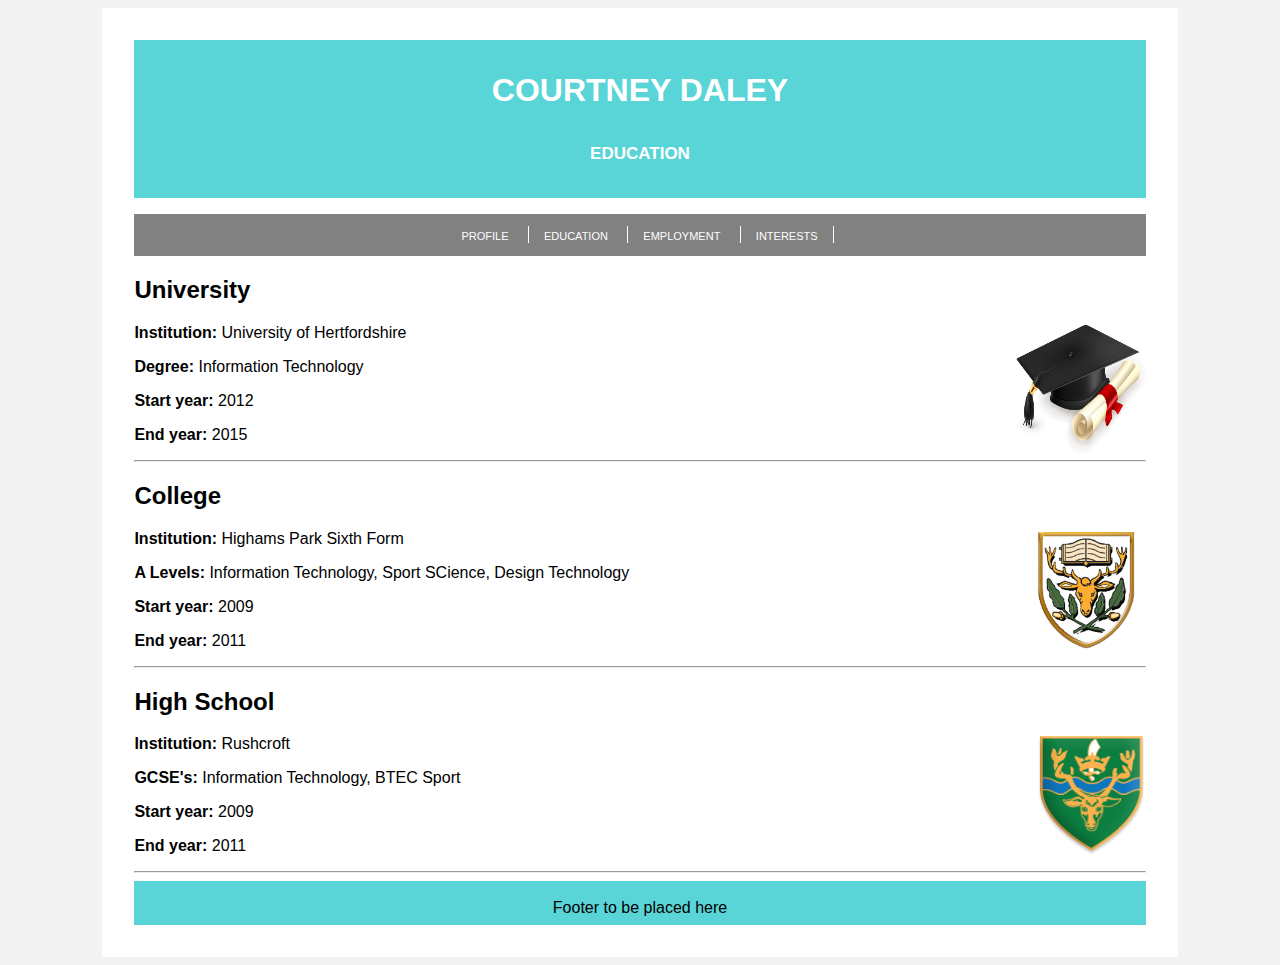
<file: education.html>
<!DOCTYPE html>
<html>

<head>
	<title> Education </title>
	<link rel="stylesheet" href="siteStyles2.css">
</head>


<body>
	<div id="wrapper">
		<header>
			<h1> Courtney Daley </h1>
			<h2> education</h2>
		</header>
		<nav>
			<ul class="navigation">
				<li><a href="index2.html"> profile </a></li>
				<li><a href="education.html"> education </a></li>
				<li><a href="employment.html"> employment </a></li>
				<li><a href="interests.html"> interests </a></li>
			</ul>
		</nav>

		<h2> University </h2>
		<img class="gradcap" src="gradcap.png" height="130" width="130">
		<section class="uni">
				<p><strong>Institution: </strong>University of Hertfordshire </p>
				<p><strong>Degree: </strong>Information Technology </p>
				<p><strong>Start year:</strong> 2012 </p>
				<p><strong>End year:</strong> 2015 <p>
				<hr class="full-line">
		</section>
		<h2> College </h2>
		<img class="hplogo" src="hplogo.png" height="120" width="120">
		<section class="college">
				<p><strong>Institution: </strong> Highams Park Sixth Form </p>
				<p><strong>A Levels: </strong>Information Technology, Sport SCience, Design Technology </p>
				<p><strong>Start year:</strong> 2009 </p>
				<p><strong>End year:</strong> 2011 <p>
				<hr class="full-line">
		</section>
		<h2> High School </h2>
		<img class="rclogo" src="rclogo.png" height="120" width="110">
		<section class="school">
				<p><strong>Institution: </strong> Rushcroft</p>
				<p><strong>GCSE's: </strong> Information Technology, BTEC Sport </p>
				<p><strong>Start year:</strong> 2009 </p>
				<p><strong>End year:</strong> 2011 <p>
				<hr class="full-line">
		</section>
		<div>
			<footer>
				<P> Footer to be placed here </P>
			</footer>
		</div>
	</div>

</body>
	





</html>
</file>
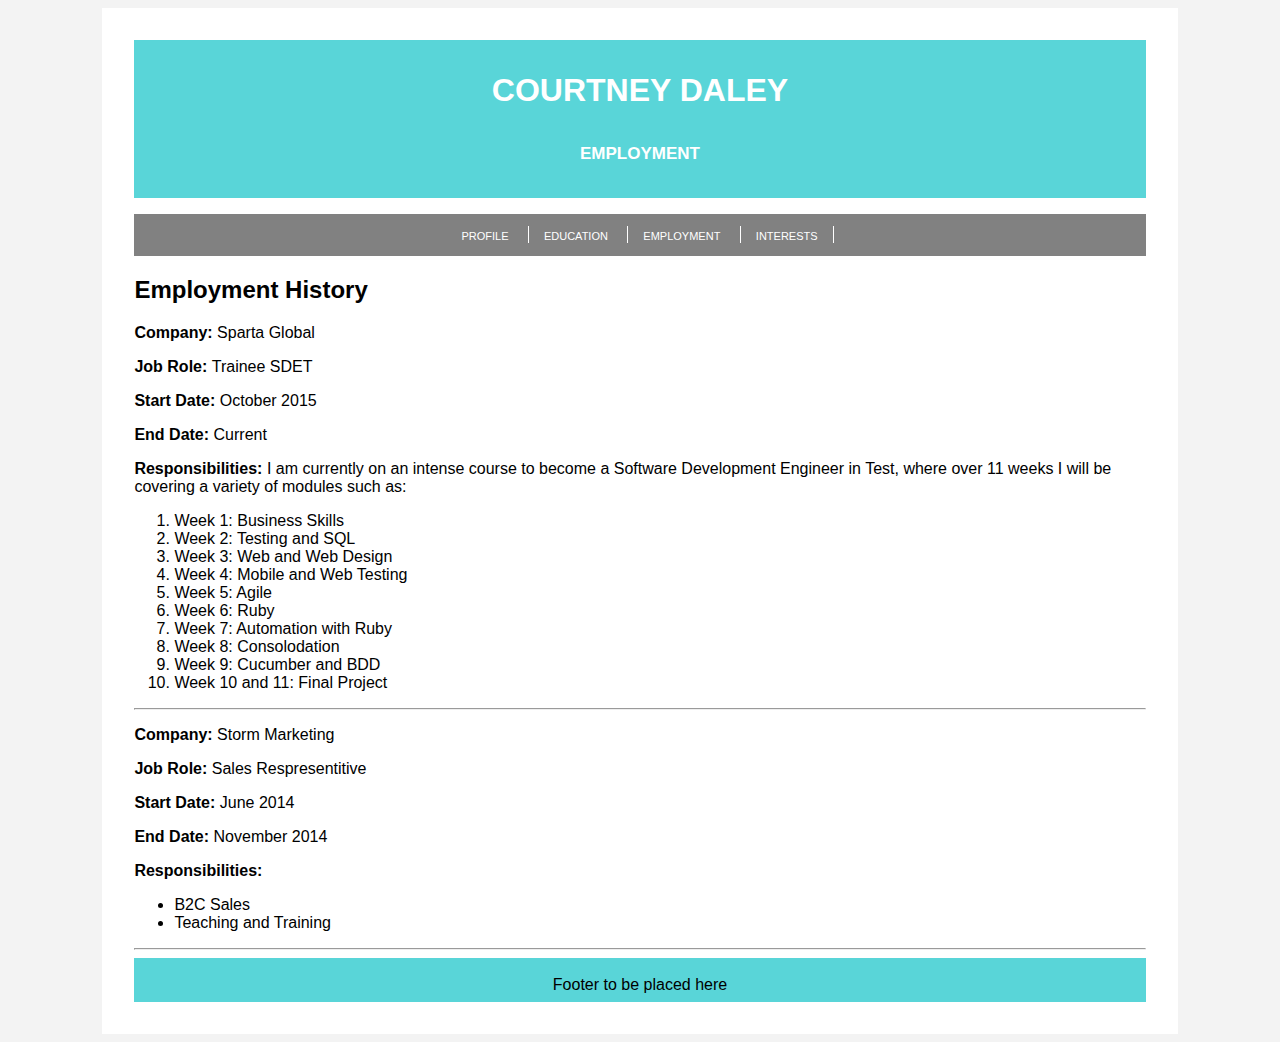
<file: employment.html>
<!DOCTYPE html>
<html>

<head>
	<title> Employment </title>
	<link rel="stylesheet" href="siteStyles2.css">
</head>

<body>
	<div id="wrapper">
		<header>
			<h1> Courtney Daley </h1>
			<h2> employment</h2>
		</header>
		<nav>
			<ul class="navigation">
				<li><a href="index2.html"> profile </a></li>
				<li><a href="education.html"> education </a></li>
				<li><a href="employment.html"> employment </a></li>
				<li><a href="interests.html"> interests </a></li>
			</ul>
		</nav>

		<h2>Employment History</h2>
		<section class="job">
			<p><strong>Company: </strong> Sparta Global</p>
			<p><strong> Job Role: </strong> Trainee SDET</p>
			<p><strong>Start Date:</strong> October 2015 </p>
			<p><strong>End Date:</strong> Current </p>

			<p><strong>Responsibilities:</strong> I am currently on an intense course to become a Software Development Engineer in Test, where over 11 weeks I will be covering a variety of modules such as: </p>
			
			<ol>
				<li>Week 1: Business Skills</li>
				<li>Week 2: Testing and SQL</li>
				<li>Week 3: Web and Web Design</li>
				<li>Week 4: Mobile and Web Testing</li>
				<li>Week 5: Agile</li>
				<li>Week 6: Ruby</li>
				<li>Week 7: Automation with Ruby</li>
				<li>Week 8: Consolodation</li>
				<li>Week 9: Cucumber and BDD</li>
				<li>Week 10 and 11: Final Project</li>
			</ol>
			<hr class="full-line">
		</section>	

		<section class="job">
				<p><strong>Company: </strong> Storm Marketing </p>
				<p><strong> Job Role: </strong> Sales Respresentitive</p>
				<p><strong>Start Date: </strong> June 2014 </p>
				<p><strong>End Date: </strong> November 2014 </p>
				<strong>Responsibilities: </strong>
			<ul>
			 	<li>B2C Sales</li>
			 	<li>Teaching and Training</li>
			 	</ul>
			 	<hr class="full-line">
		</section>
		<div>
			<footer>
				<P> Footer to be placed here </P>
			</footer>
		</div>
	</div>


</body>






</html>
</file>
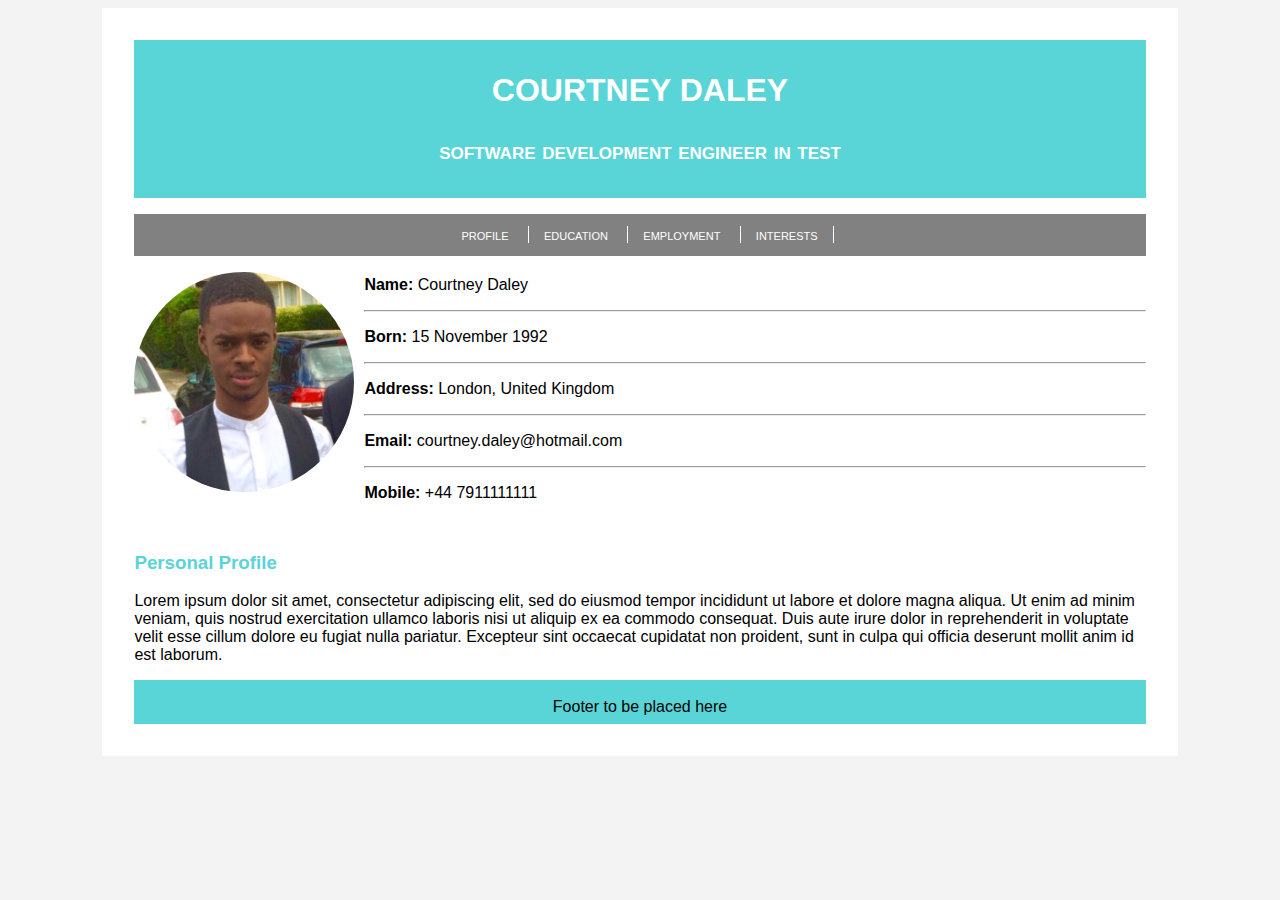
<file: index2.html>
<!DOCTYPE html>
<html>

<head>
	<title> My CV </title>
	<link rel="stylesheet" href="siteStyles2.css">
	<meta name="viewport" content="width-device-width, initial-scale=1">
</head>

<body>
	<div id="wrapper">
		<header>
			<h1> Courtney Daley </h1>
			<h2> software development engineer in test </h2>
		</header>
		
		<nav>
			<ul class="navigation">
				<li><a href="index2.html"> profile </a></li>
				<li><a href="education.html"> education </a></li>
				<li><a href="employment.html"> employment </a></li>
				<li><a href="interests.html"> interests </a></li>
			</ul>
		</nav>
		<section class="myimage">
			<img class="mypic"src="pic.png" height="220" width="220">
		</section>
		<section class="info">

				<p><strong>Name: </strong> Courtney Daley </p>
				<hr class="full-line">
				<p><strong>Born: </strong>15 November 1992</p>
				<hr class="full-line">
				<p><strong>Address:</strong> London, United Kingdom </p>
				<hr class="full-line">
				<p><strong>Email:</strong> courtney.daley@hotmail.com <p>
				<hr class="full-line">
				<p><strong>Mobile: </strong> +44 7911111111 </p>
			
		</section>
		<section class="desc">
			<h3>Personal Profile</h3>
				<p>Lorem ipsum dolor sit amet, consectetur adipiscing elit, sed do eiusmod tempor incididunt ut labore et dolore magna aliqua. Ut enim ad minim veniam, quis nostrud exercitation ullamco laboris nisi ut aliquip ex ea commodo consequat. Duis aute irure dolor in reprehenderit in voluptate velit esse cillum dolore eu fugiat nulla pariatur. Excepteur sint occaecat cupidatat non proident, sunt in culpa qui officia deserunt mollit anim id est laborum.

				</p>
		</section>
		<section>
			<footer>
				<P> Footer to be placed here </P>
			</footer>
		</section>
	</div>




</body>

</html>
</file>
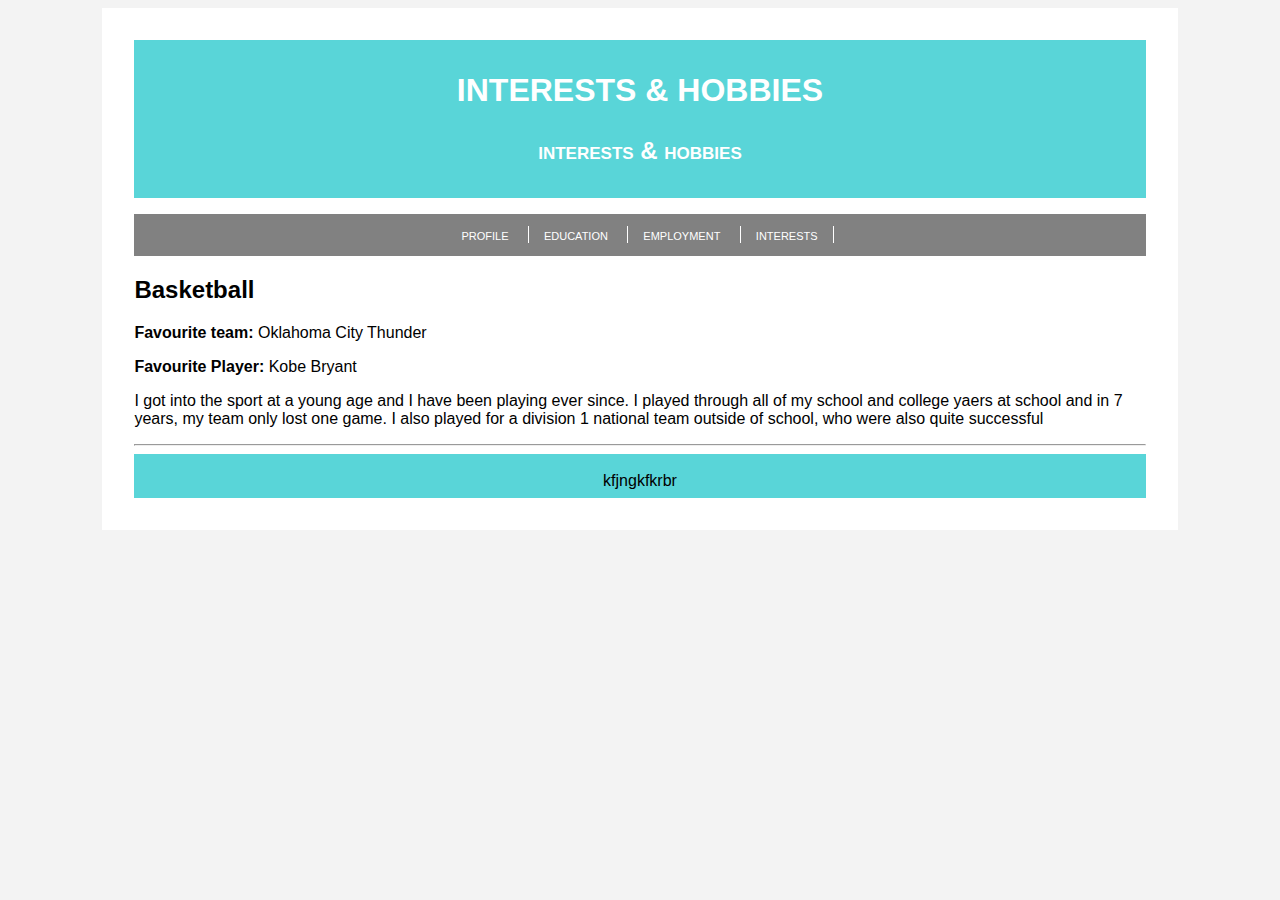
<file: interests.html>
<!DOCTYPE html>
<html>

<head>
	<title> Interests </title>
	<link rel="stylesheet" href="siteStyles2.css">
</head>

<body>
	<div id="wrapper">
		<header>
			<h1 class="education"> Interests & Hobbies</h1>
			<h2>interests & hobbies</h2>
		</header>
		<nav>
			<ul class="navigation">
				<li><a href="index2.html"> profile </a></li>
				<li><a href="education.html"> education </a></li>
				<li><a href="employment.html"> employment </a></li>
				<li><a href="site_pages/interests.html"> interests </a></li>
			</ul>
		</nav>

		<h2> Basketball </h2>
		<section>
		 		<p><strong> Favourite team: </strong> Oklahoma City Thunder </p>
				<p><strong> Favourite Player: </strong> Kobe Bryant </p>
				<p><strong></strong> I got into the sport at a young age and I have been playing ever since. I played through all of my school and college yaers at school and in 7 years, my team only lost one game. I also played for a division 1 national team outside of school, who were also quite successful </p>
				
				<hr class="full-line">	 			
		 	</section>
		 <div>
			<footer>
				<P> kfjngkfkrbr </P>
			</footer>
		</div>	

</div>

</body>






</html>
</file>
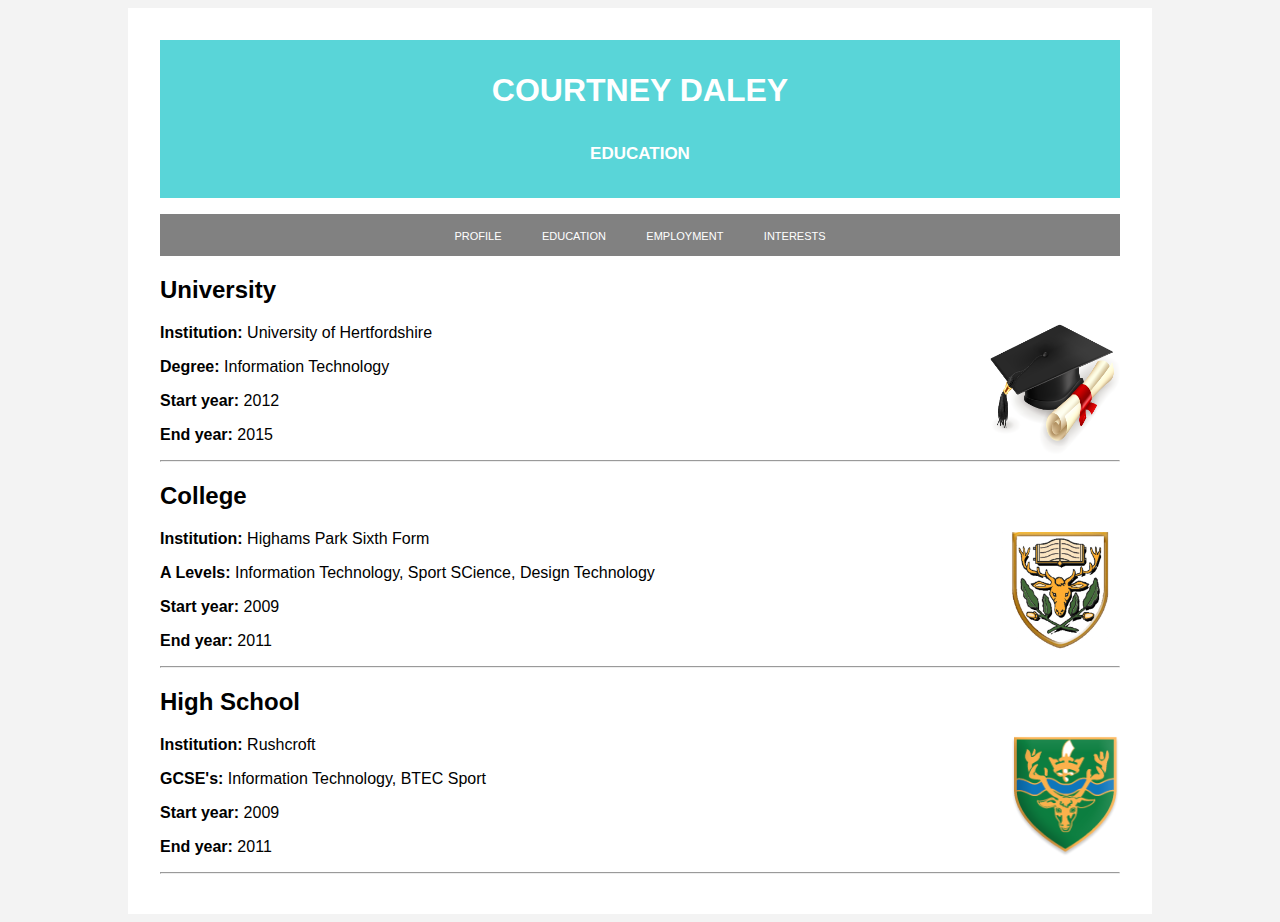
<file: site_pages/education.html>
<!DOCTYPE html>
<html>

<head>
	<title> Education </title>
	<link rel="stylesheet" href="siteStyles2.css">
</head>


<body>
	<div id="wrapper">
		<header>
			<h1> Courtney Daley </h1>
			<h2> education</h2>
		</header>
		<nav>
			<ul class="navigation">
				<li><a href="index2.html"> profile </a></li>
				<li><a href="education.html"> education </a></li>
				<li><a href="employment.html"> employment </a></li>
				<li><a href="interests.html"> interests </a></li>
			</ul>
		</nav>

		<h2> University </h2>
		<img class="gradcap" src="gradcap.png" height="130" width="130">
		<section class="uni">
				<p><strong>Institution: </strong>University of Hertfordshire </p>
				<p><strong>Degree: </strong>Information Technology </p>
				<p><strong>Start year:</strong> 2012 </p>
				<p><strong>End year:</strong> 2015 <p>
				<hr class="full-line">
		</section>
		<h2> College </h2>
		<img class="hplogo" src="hplogo.png" height="120" width="120">
		<section class="college">
				<p><strong>Institution: </strong> Highams Park Sixth Form </p>
				<p><strong>A Levels: </strong>Information Technology, Sport SCience, Design Technology </p>
				<p><strong>Start year:</strong> 2009 </p>
				<p><strong>End year:</strong> 2011 <p>
				<hr class="full-line">
		</section>
		<h2> High School </h2>
		<img class="rclogo" src="rclogo.png" height="120" width="110">
		<section class="school">
				<p><strong>Institution: </strong> Rushcroft</p>
				<p><strong>GCSE's: </strong> Information Technology, BTEC Sport </p>
				<p><strong>Start year:</strong> 2009 </p>
				<p><strong>End year:</strong> 2011 <p>
				<hr class="full-line">
		</section>
	</div>

</body>
	





</html>
</file>
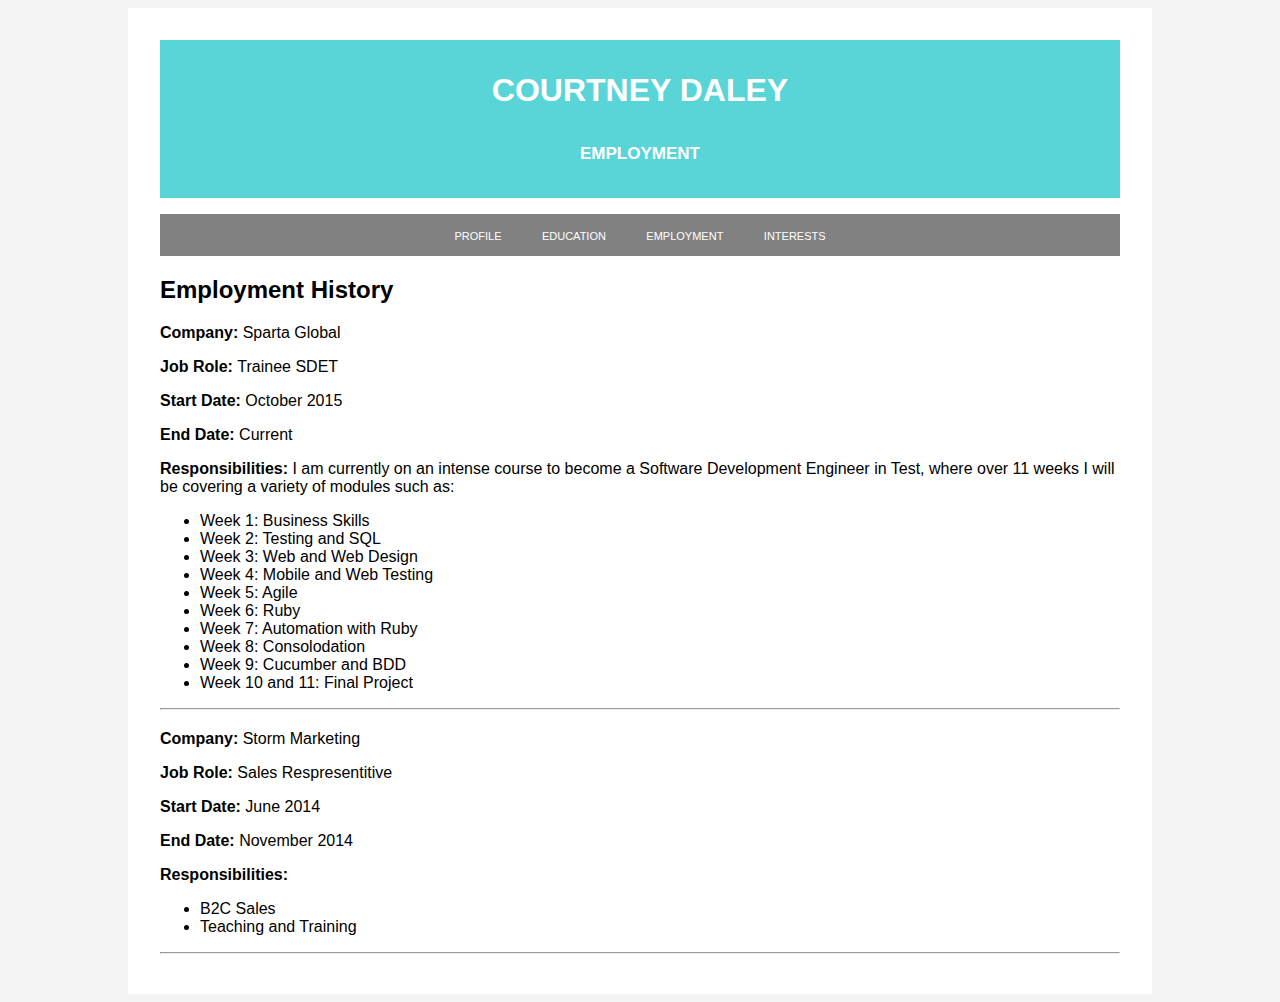
<file: site_pages/employment.html>
<!DOCTYPE html>
<html>

<head>
	<title> Employment </title>
	<link rel="stylesheet" href="siteStyles2.css">
</head>

<body>
	<div id="wrapper">
		<header>
			<h1> Courtney Daley </h1>
			<h2> employment</h2>
		</header>
		<nav>
			<ul class="navigation">
				<li><a href="index2.html"> profile </a></li>
				<li><a href="education.html"> education </a></li>
				<li><a href="employment.html"> employment </a></li>
				<li><a href="interests.html"> interests </a></li>
			</ul>
		</nav>

		<h2>Employment History</h2>
		<section class="job">
			<p><strong>Company: </strong> Sparta Global</p>
			<p><strong> Job Role: </strong> Trainee SDET</p>
			<p><strong>Start Date:</strong> October 2015 </p>
			<p><strong>End Date:</strong> Current </p>

			<p><strong>Responsibilities:</strong> I am currently on an intense course to become a Software Development Engineer in Test, where over 11 weeks I will be covering a variety of modules such as: </p>
			
			<ul>
				<li>Week 1: Business Skills</li>
				<li>Week 2: Testing and SQL</li>
				<li>Week 3: Web and Web Design</li>
				<li>Week 4: Mobile and Web Testing</li>
				<li>Week 5: Agile</li>
				<li>Week 6: Ruby</li>
				<li>Week 7: Automation with Ruby</li>
				<li>Week 8: Consolodation</li>
				<li>Week 9: Cucumber and BDD</li>
				<li>Week 10 and 11: Final Project</li>
			</ul>
			<hr class="full-line">
		</section>	

		<section class="job">
				<p><strong>Company: </strong> Storm Marketing </p>
				<p><strong> Job Role: </strong> Sales Respresentitive</p>
				<p><strong>Start Date: </strong> June 2014 </p>
				<p><strong>End Date: </strong> November 2014 </p>
				<strong>Responsibilities: </strong>
			<ul>
			 	<li>B2C Sales</li>
			 	<li>Teaching and Training</li>
			 	</ul>
			 	<hr class="full-line">
		</section>
	</div>

</body>






</html>
</file>
<file: siteStyles2.css>
body {
	font-family: 'Arial', sans-serif;
	background-color: #f3f3f3;
}

#wrapper {
	width: 80%;
	margin: 0 auto;
	background-color: #fff;
	padding: 32px;
	position: relative;

}

header {
	
	background-color: #59d5d8;
	height: 150px;
	padding: 4px;
	}

header h1 {
	text-transform: uppercase;
	text-align: center;
	color: #fff;
	line-height: 50px;
}

header h2 {
	font-variant: small-caps;
	text-align: center;
	color: #fff;
}

.navigation {
	
	padding: 5px 4px 5px 4px;
	text-align: center;
	line-height: 32px;
	background-color: #818181;
	
}

.navigation li {
	border-right: 1px solid white;
	display: inline;
	padding: 0 10px 0 10px;
	font-size: 16px;
}

.navigation a {
	text-decoration: none;
	color: #fff;
	padding: 5px;
	font-variant: small-caps;
}

.navigation a:hover {
	color: #59d5d8;
}

.mypic {
	max-width: 100%;
	border-radius: 50%;
	float: left;
	margin-right: 10px;
}

.gradcap {
	float: right;
}

.hplogo {
	float: right;
}

.rclogo {
	float: right;
}

section h3 {
	color: #59d5d8;
}

section .desc  {
	color: black;
}

.info {
	text-align: left;
	margin-top: 20px;
}


.desc {
	clear: left;
	padding-top: 15px;
}

.job {
	

}

.job h3 {
	color: black;
}

footer {
	text-align: center;
	background-color: #59d5d8;
	height: 40px;
	padding: 2px;
}


/* Media Queries
--------------------------------------------------------------------------------------------
*/
/* IPhones */
@media only screen and (max-width: 600px) {
	
	.mypic {
		display: block;
		max-width: 100%;
		border-radius: 50%;
		float: none;
		margin-right: auto;
		margin-left: auto;
	}

	section.info {
		text-align: center;
		margin-top: 20px;

	}

	.desc {
		clear: left;
		padding-top: 5px;
	}
}
</file>
<file: site_pages/siteStyles2.css>
body {
	font-family: 'Arial', sans-serif;
	background-color: #f3f3f3;
}

#wrapper {
	max-width: 960px;
	margin: 0 auto;
	background-color: #fff;
	padding: 32px;

}

header {
	background-color: #59d5d8;
	height: 150px;
	padding: 4px;
}

header h1 {
	text-transform: uppercase;
	text-align: center;
	color: #fff;
	line-height: 50px;
}

header h2 {
	font-variant: small-caps;
	text-align: center;
	color: #fff;
}

.navigation {
	padding: 5px 0 5px 0;
	text-align: center;
	line-height: 32px;
	background-color: #818181;
}

.navigation li {
	display: inline;
	padding: 0 10px 0 10px;
	font-size: 16px;
}

.navigation a {
	text-decoration: none;
	color: #fff;
	padding: 8px;
	font-variant: small-caps;
}

.navigation a:hover {
	color: #59d5d8;
}

.myimage {
	border-radius: 50%;
	float: left;
	margin-right: 10px;
}

.gradcap {
	float: right;
}

.hplogo {
	float: right;
}

.rclogo {
	float: right;
}

section {
	margin-top: 20px;
}

section h3 {
	color: #59d5d8;
}

.desc {
	color: #59d5d8;
	clear: left;
	padding-top: 15px;
}

.job {
	

}

.job h3 {
	color: black;
}
</file>
